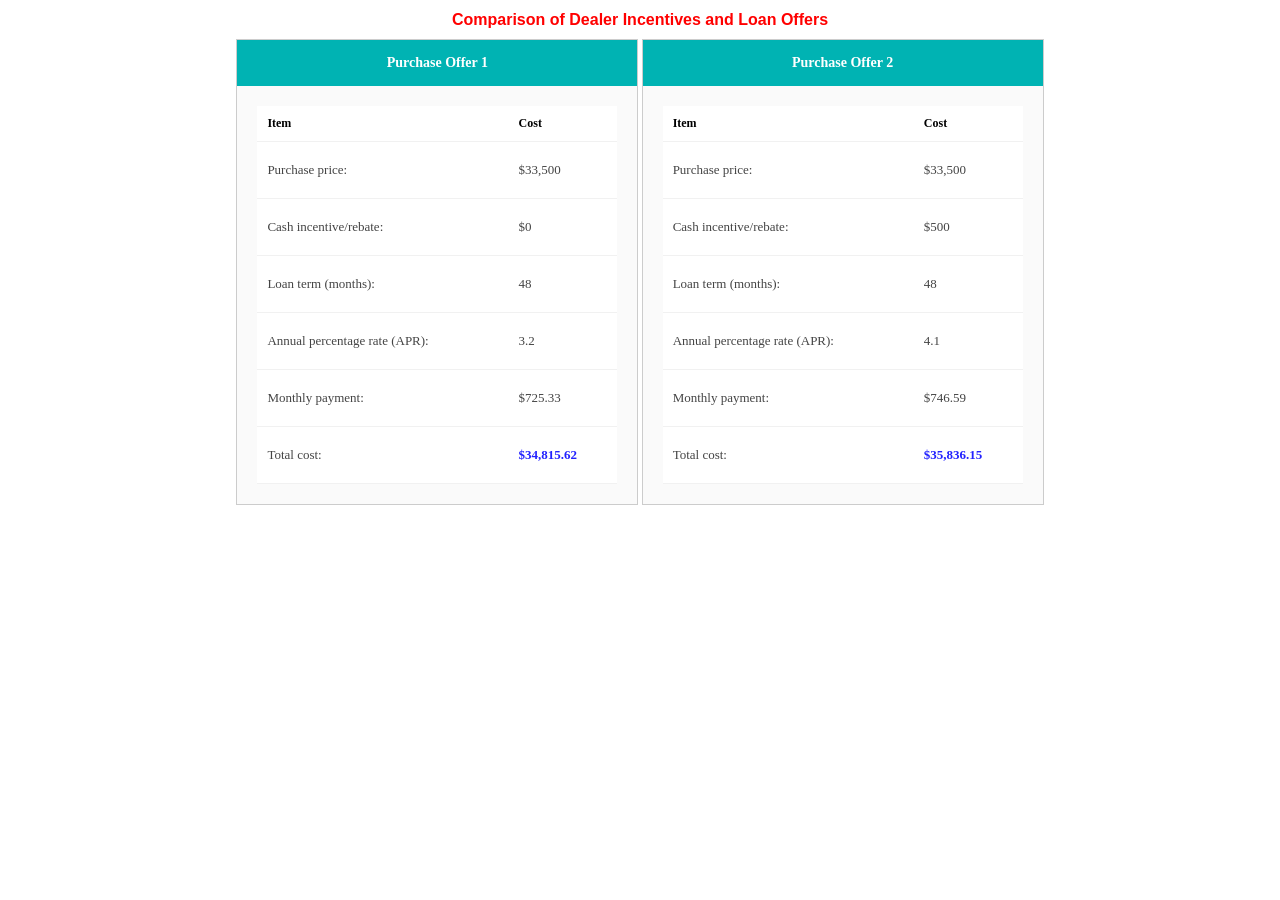
<file: Css Fundamentals/AutoLoan/index.html>
<!DOCTYPE html>
<html lang="en">
<head>
   <meta charset="UTF-8">
   <title>Auto Purchase Offer and Loan Comparison</title>
   <link href="style.css" rel="stylesheet">
</head>
<body>
	<div class="container">
      <h1>Comparison of Dealer Incentives and Loan Offers</h1>
		<div class="offer">
		   <div class="offerTitle">Purchase Offer 1</div>
		   <div class="offerContents">
		   <table>
		      <tr>
		         <th>Item</th>
		         <th>Cost</th>
		      </tr>
		      <tr>
		         <td>Purchase price:</td>
		         <td>$33,500</td>
		      </tr>
		      <tr>
		         <td>Cash incentive/rebate:</td>
		         <td>$0</td>
		      </tr>
		      <tr>
		         <td>Loan term (months):</td>
		         <td>48</td>
		      </tr>
		      <tr>
		         <td>Annual percentage rate (APR):</td>
		         <td>3.2</td>
		      </tr>
		      <tr>
		         <td>Monthly payment:</td>
		         <td>$725.33</td>
		      </tr>
		      <tr>
		         <td>Total cost:</td>
		         <td class="finalValue">$34,815.62</td>
		      </tr>
		   </table>
		   </div>
		</div>
		<div class="offer">
		   <div class="offerTitle">Purchase Offer 2</div>
		   <div class="offerContents">
		   <table>
		      <tr>
		         <th>Item</th>
		         <th>Cost</th>
		      </tr>
		      <tr>
		         <td>Purchase price:</td>
		         <td>$33,500</td>
		      </tr>
		      <tr>
		         <td>Cash incentive/rebate:</td>
		         <td>$500</td>
		      </tr>
		      <tr>
		         <td>Loan term (months):</td>
		         <td>48</td>
		      </tr>
		      <tr>
		         <td>Annual percentage rate (APR):</td>
		         <td>4.1</td>
		      </tr>
		      <tr>
		         <td>Monthly payment:</td>
		         <td>$746.59</td>
		      </tr>
		      <tr>
		         <td>Total cost:</td>
		         <td class="finalValue">$35,836.15</td>
		      </tr>
		   </table>
		   </div>
		</div>
	</div>
</body>
</html>
</file>
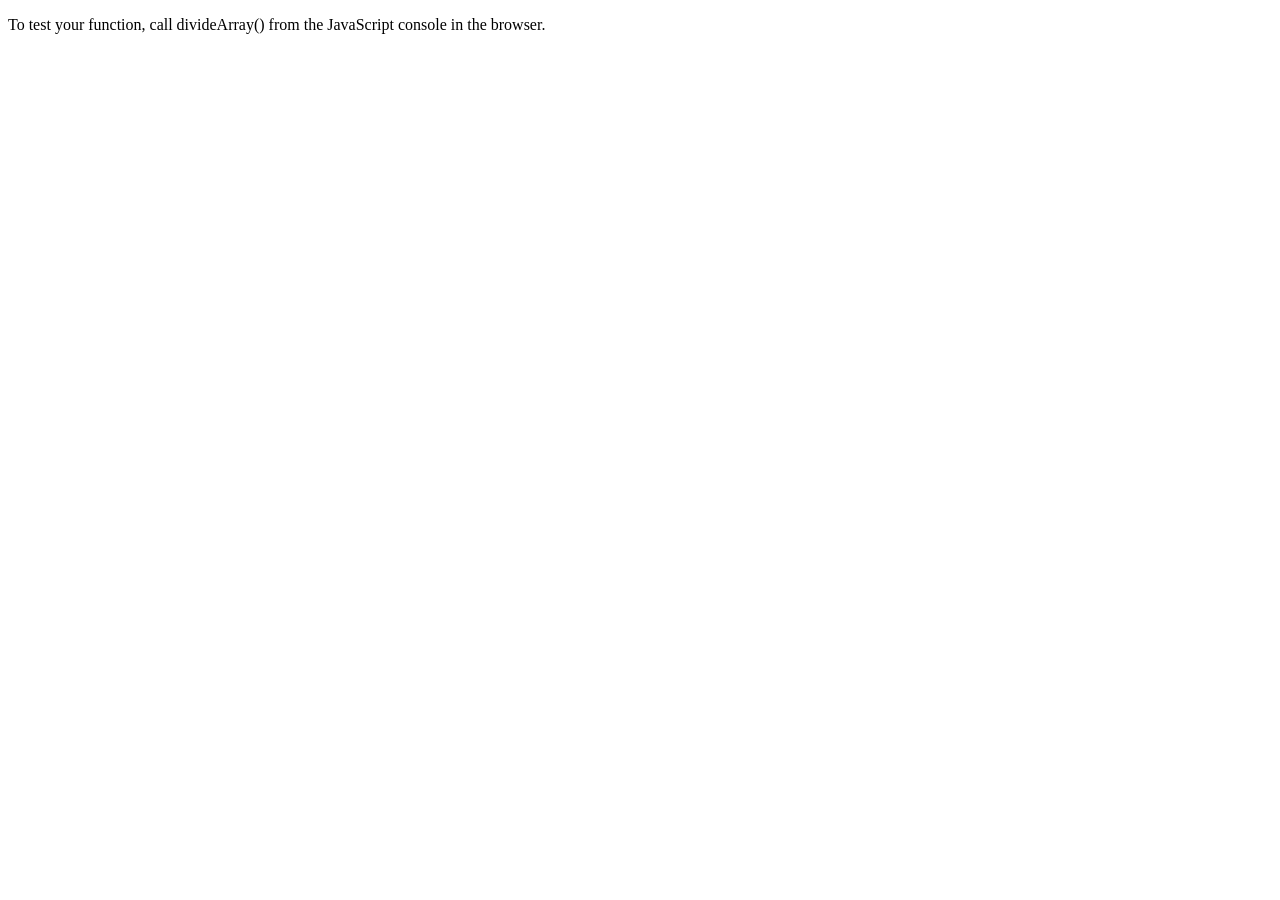
<file: JS-Scopes-GlobalObject-Context/JavascriptLoops/index.html>
<!DOCTYPE HTML>
<html lang="en">
   <head>
   	<title>JavaScript Loops</title>
   	<script src="script.js"></script>
	</head>
	<body>
		<p>To test your function, call divideArray() 
      from the JavaScript console in the browser.</p>
	</body>
</html>
</file>
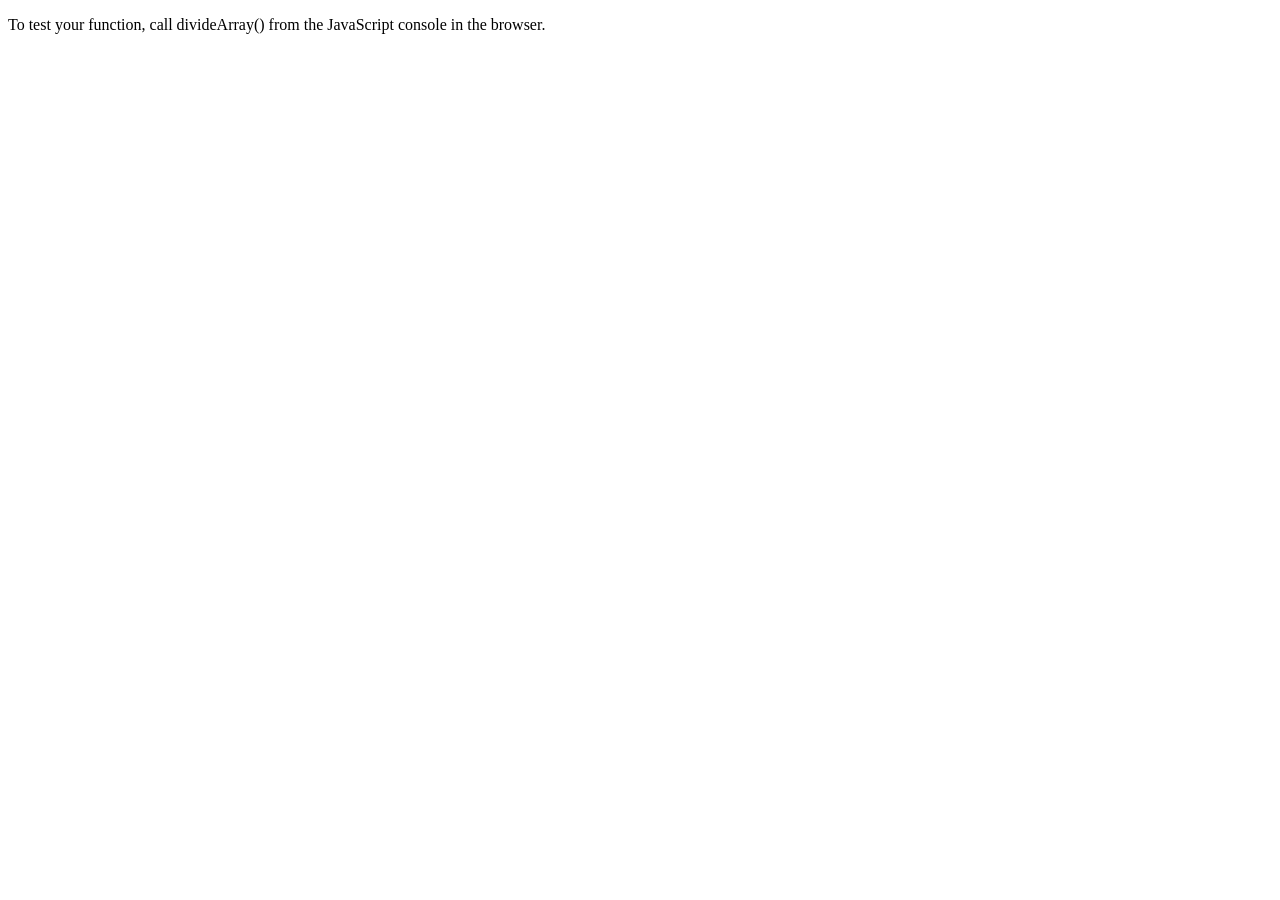
<file: Week-03/Session-05/index.html>
<!DOCTYPE HTML>
<html lang="en">
   <head>
   	<title>JavaScript Array Lab</title>
   	<script src="script.js"></script>
	</head>
	<body>
		<p>To test your function, call divideArray() 
      from the JavaScript console in the browser.</p>
	</body>
</html>
</file>
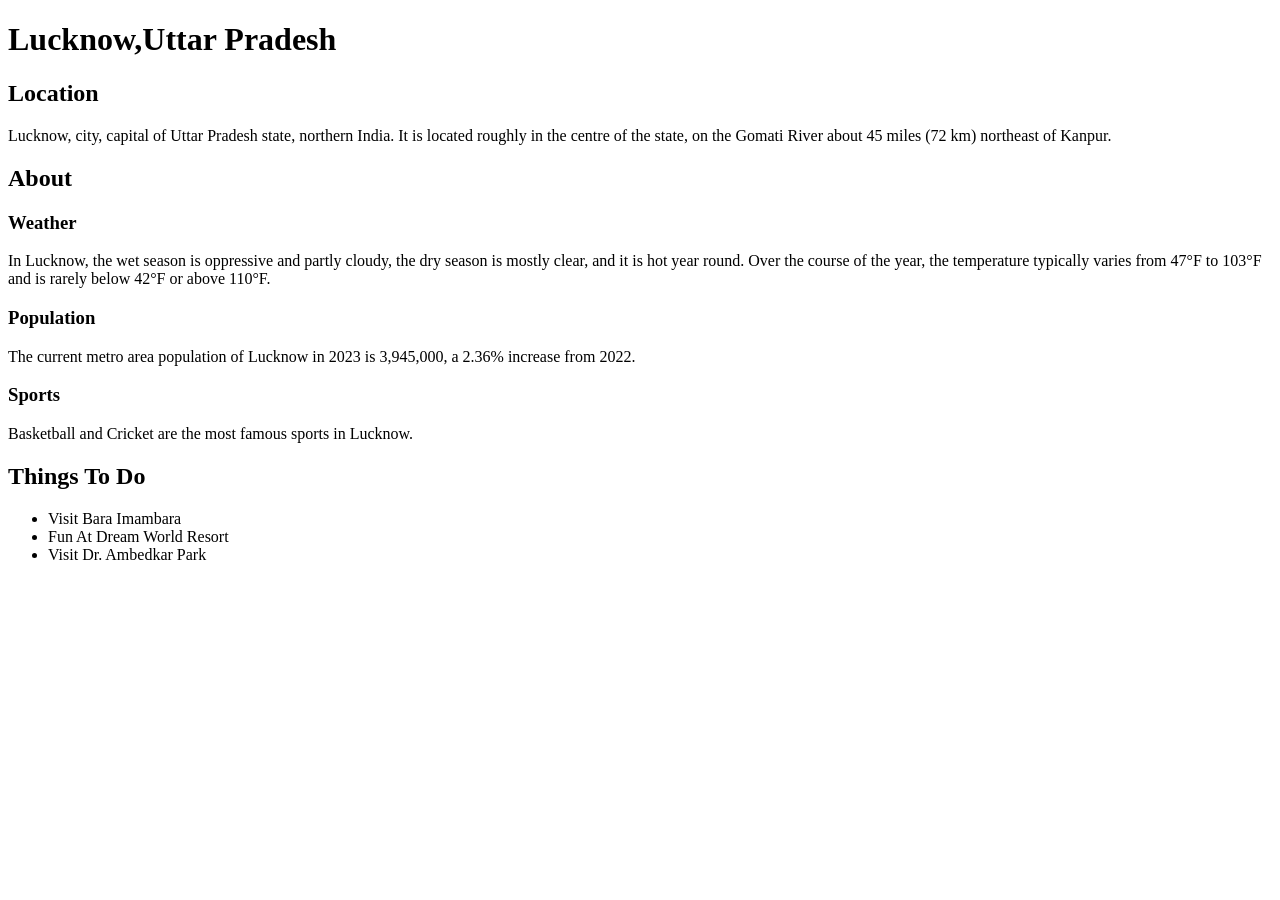
<file: Week-02/Session-02/Intermediate/index.html>
<!DOCTYPE html>
<html lang="en">
  <head>
    <meta charset="UTF-8" />
    <meta http-equiv="X-UA-Compatible" content="IE=edge" />
    <meta name="viewport" content="width=device-width, initial-scale=1.0" />
    <title>Hometown Webpage</title>
  </head>
  <body>
    <h1>Lucknow,Uttar Pradesh</h1>
    <section>
      <h2>Location</h2>
      <p>
        Lucknow, city, capital of Uttar Pradesh state, northern India. It is
        located roughly in the centre of the state, on the Gomati River about 45
        miles (72 km) northeast of Kanpur.
      </p>
    </section>
    <section>
      <h2>About</h2>
      <section>
        <h3>Weather</h3>
        <p>
          In Lucknow, the wet season is oppressive and partly cloudy, the dry
          season is mostly clear, and it is hot year round. Over the course of
          the year, the temperature typically varies from 47°F to 103°F and is
          rarely below 42°F or above 110°F.
        </p>
      </section>
      <section>
        <h3>Population</h3>
        <p>
          The current metro area population of Lucknow in 2023 is 3,945,000, a
          2.36% increase from 2022.
        </p>
      </section>
      <section>
        <h3>Sports</h3>
        <p>Basketball and Cricket are the most famous sports in Lucknow.</p>
      </section>
    </section>
    <section>
      <h2>Things To Do</h2>
      <ul>
        <li>Visit Bara Imambara</li>
        <li>Fun At Dream World Resort</li>
        <li>Visit Dr. Ambedkar Park</li>
      </ul>
    </section>
  </body>
</html>
</file>
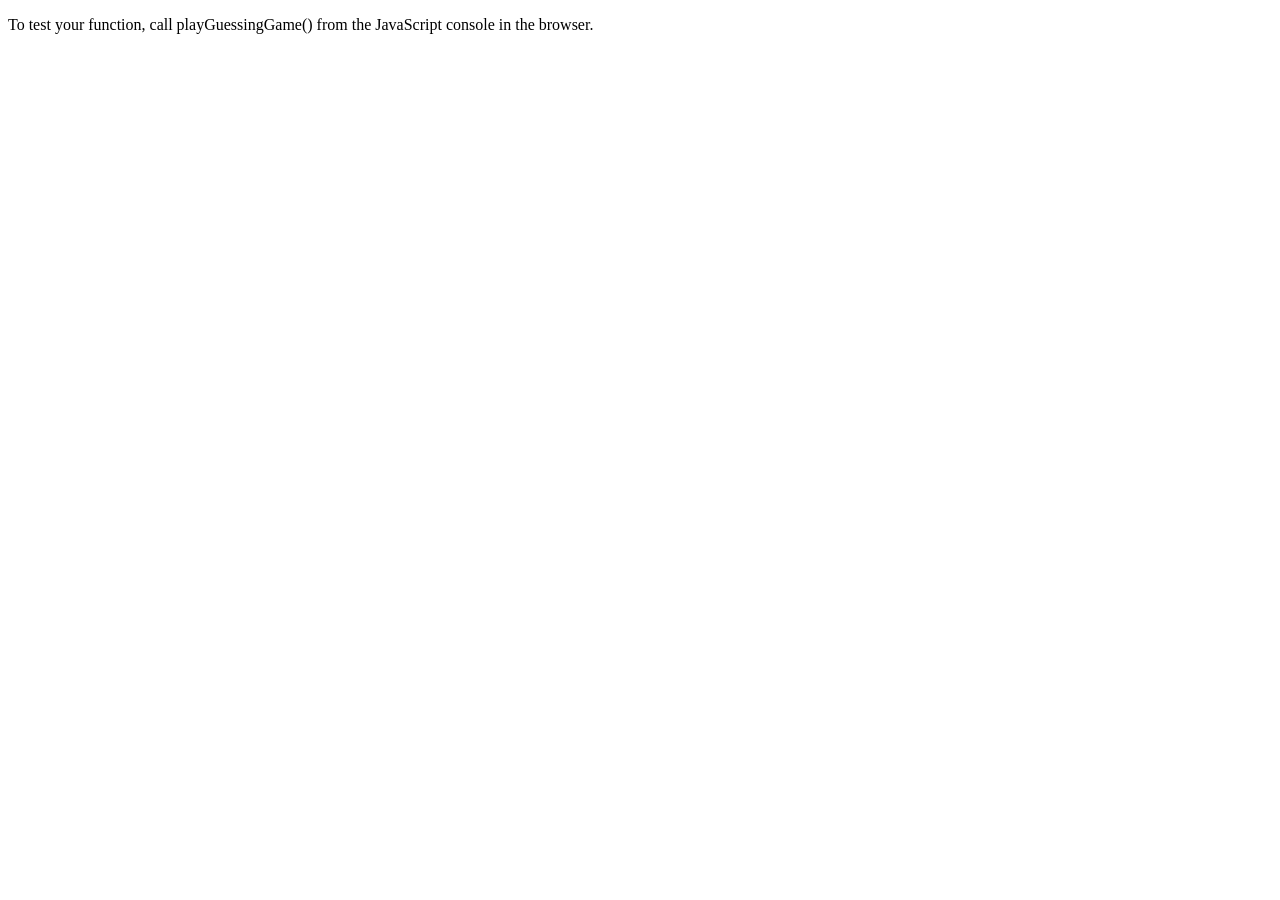
<file: Week-04/Session-09/JavaScript number guessing game/index.html>
<!DOCTYPE HTML>
<html lang="en">
   <head>
      <title>JavaScript Guessing Game Lab</title>
      <script src="script.js"></script>
   </head>
   <body>
      <p>To test your function, call playGuessingGame() 
      from the JavaScript console in the browser.</p>
   </body>
</html>
</file>
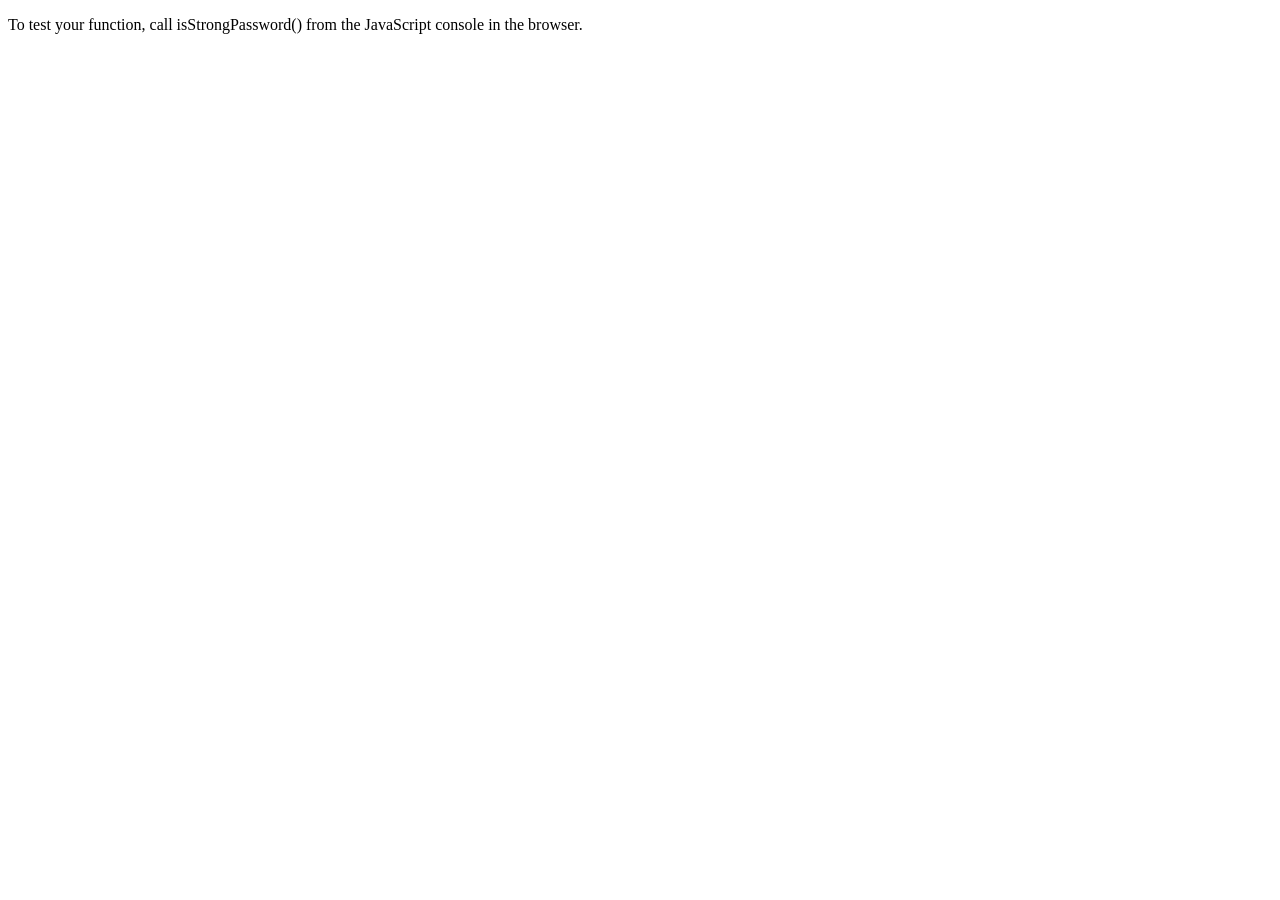
<file: Week-04/Session-09/JavaScript password strength/index.html>
<!DOCTYPE HTML>
<html lang="en">
   <head>
      <title>JavaScript Password Strength Lab</title>
      <script src="script.js"></script>
   </head>
   <body>
      <p>To test your function, call isStrongPassword() 
      from the JavaScript console in the browser.</p>
   </body>
</html>
</file>
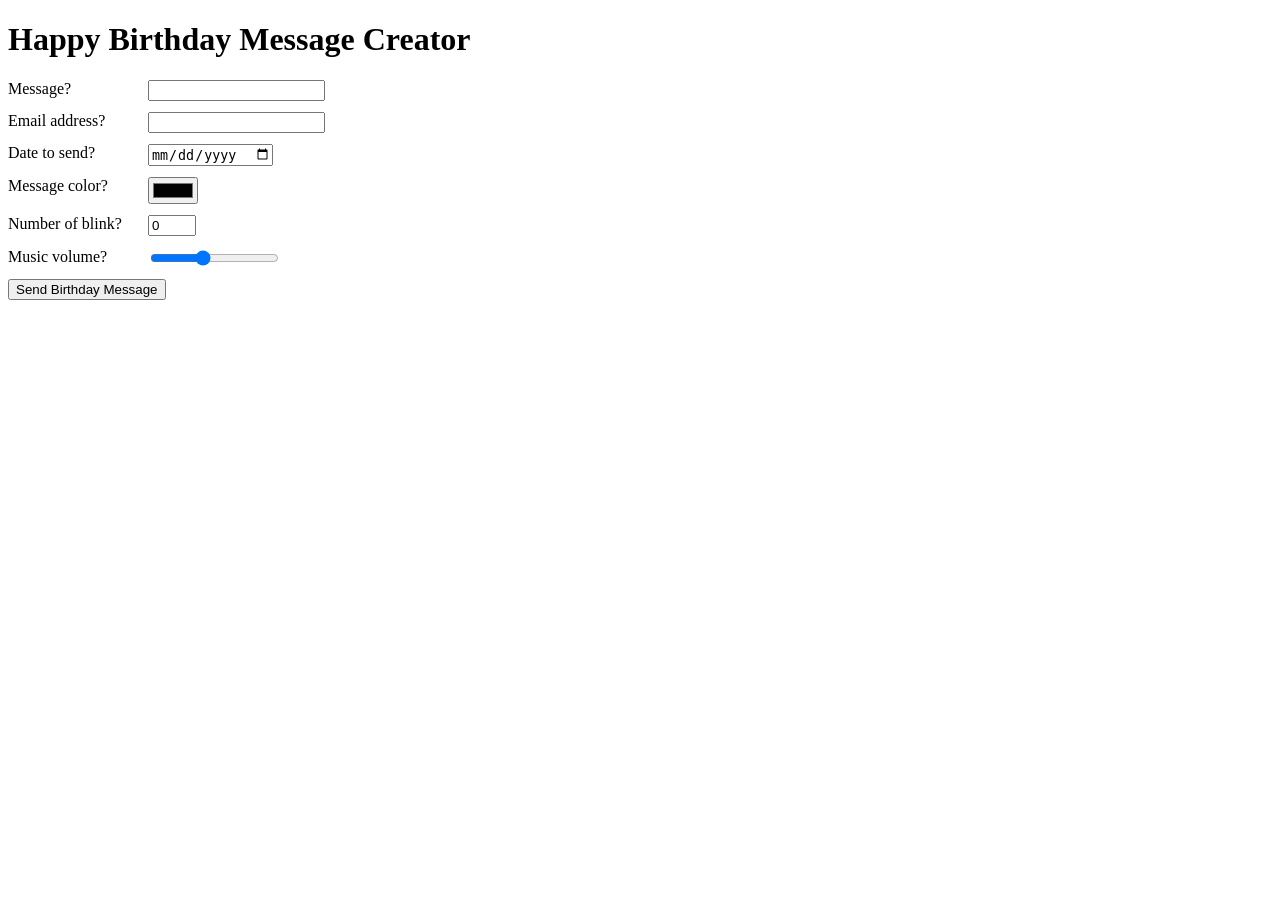
<file: Week-02/Session-04/birthday_message.html>
<!DOCTYPE html>
<html lang="en">
<head>
    <meta charset="UTF-8">
    <meta http-equiv="X-UA-Compatible" content="IE=edge">
    <meta name="viewport" content="width=device-width, initial-scale=1.0">
    <title>Birthday message creator</title>
</head>
<style>
     .form-container {
        height: 220px;
        display: flex;
        flex-direction: column;
        align-items: flex-start;
        justify-content: space-between;
    }
    .form-field{
        display: flex;
    }
    .label{
        width: 140px;
    }
    </style>
<body>
    <h1>Happy Birthday Message Creator</h1>
  <form action="submit" method="POST">
    <div class="form-container">
        <div class="form-field">
            <div class="label"><label for="email">Message?</label></div>        
            <input type="text" id="message" name="meaasge" required>
          </div>
      <div class="form-field">
        <div class="label"><label for="email">Email address?</label></div>        
        <input type="email" id="email" name="email" pattern="[a-zA-Z0-9-_\.]+@[a-zA-Z0-9-]+(?:\.[a-zA-Z0-9-]+)*" required>
      </div>
      <div class="form-field">
        <div class="label"><label for="date">Date to send?</label></div>        
        <input type="date" id="date" name="date" required>
      </div>
      <div class="form-field">
        <div class="label"><label for="color">Message color?</label></div>        
        <input type="color" id="color" name="color" required>
      </div>
      <div class="form-field">
        <div class="label"><label for="blink">Number of blink?</label></div>        
        <input type="number" id="blink" name="blink" min="0" max="10" value="0" required>
      </div>
      <div class="form-field">
        <div class="label"><label for="volume">Music volume?</label></div>        
        <input type="range" id="volume" name="volume" min="0" max="50" value="20" required>
      </div>
      <div class="form-field">
        <button type="submit">Send Birthday Message</button>
      </div>
    </div>
  </form>
</body>
</html>
</file>
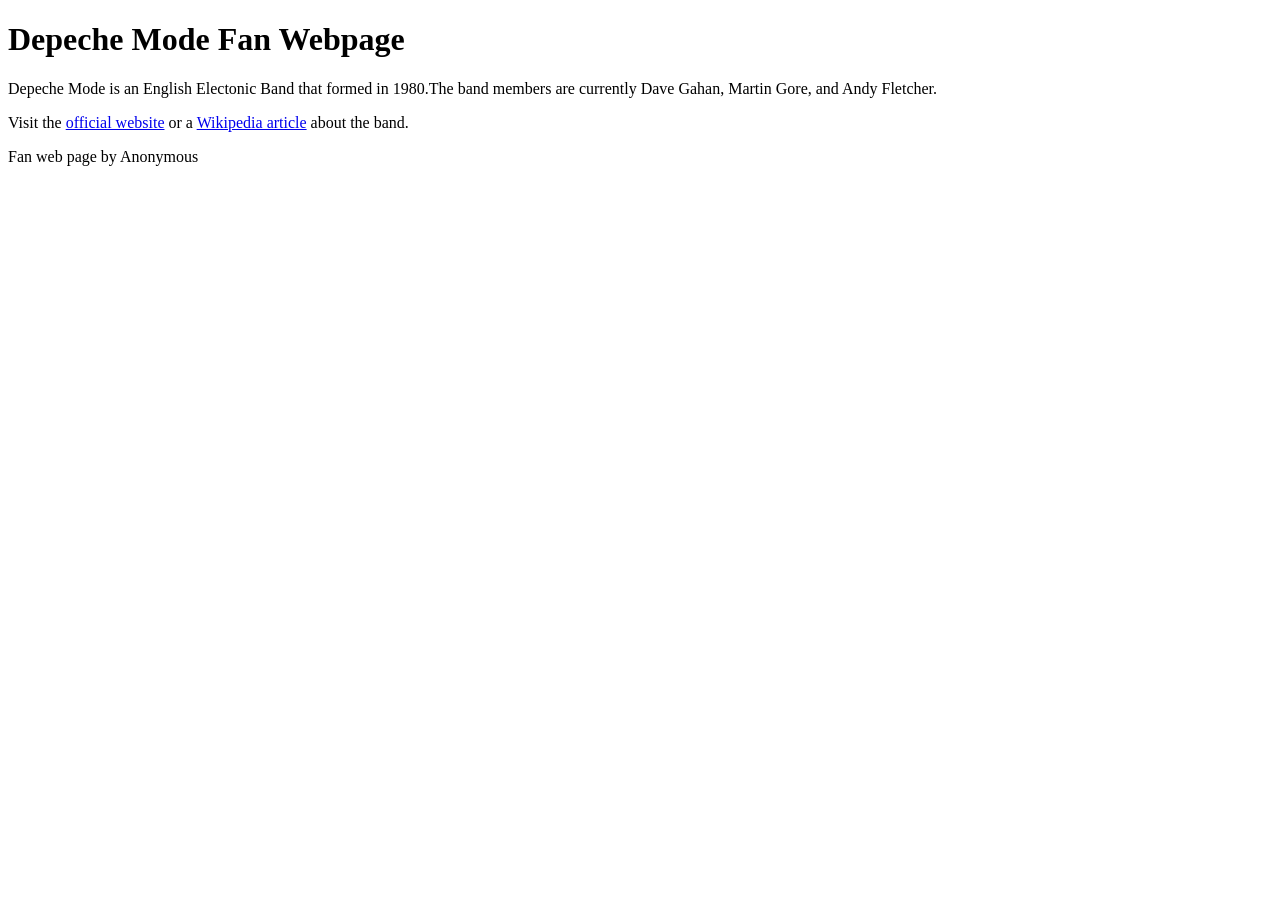
<file: Week-02/Session-04/favorite_musician.html>
<!DOCTYPE html>
<html lang="en">
<head>
    <meta charset="UTF-8">
    <meta http-equiv="X-UA-Compatible" content="IE=edge">
    <meta name="viewport" content="width=device-width, initial-scale=1.0">
    <title>Document</title>
</head>
<body>
    <header>
        <h1>
            Depeche Mode Fan Webpage
        </h1>
    </header> 
    <main>
        <p>
            Depeche Mode is an English Electonic Band that formed in 1980.The band members are  currently Dave Gahan, Martin Gore,
            and Andy Fletcher.
        </p>
        <p>
            Visit the <a href="https://www.depechemode.com/">official website</a> or a <a href="https://en.wikipedia.org/wiki/Depeche_Mode">Wikipedia article</a> about the band.
        </p>
    </main>
    <footer>
        Fan web page by Anonymous
    </footer>
</body>
</html>
</file>
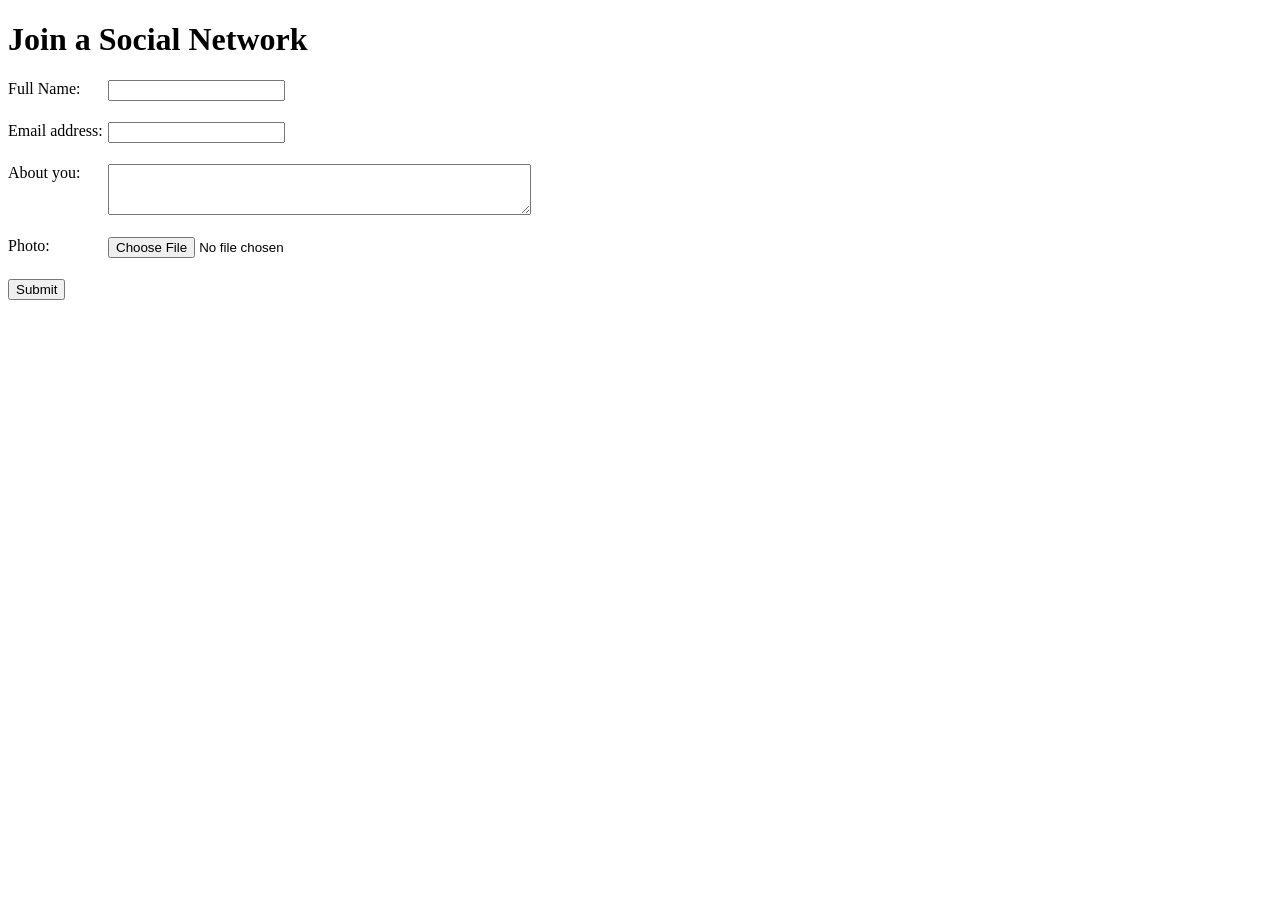
<file: Week-02/Session-04/social-network.html>
<!DOCTYPE html>
<html lang="en">
<head>
    <meta charset="UTF-8">
    <meta http-equiv="X-UA-Compatible" content="IE=edge">
    <meta name="viewport" content="width=device-width, initial-scale=1.0">
    <title>Document</title>
</head>
<style>
    .form-container {
        height: 220px;
        display: flex;
        flex-direction: column;
        align-items: flex-start;
        justify-content: space-between;
    }
    .form-field{
        display: flex;
    }
    .label{
        width: 100px;
    }
    </style>
<body>
    <h1>Join a Social Network</h1>
    <form action="submit" method="POST" enctype="multipart/form-data">
      <div class="form-container">
        <div class="form-field">
          <div class="label"><label for="fullName">Full Name:</label></div>
          <input type="text" id="fullName" name="fullName" required>
        </div>
        <div class="form-field">
            <div class="label"><label for="email">Email address:</label></div>          
          <input type="email" id="email" name="email" required>
        </div>
        <div class="form-field">
          <div class="label"><label for="about">About you:</label></div>
          <textarea id="about" name="about" rows="3" cols="50"></textarea>
        </div>
        <div class="form-field">
          <div class="label"><label for="picture">Photo:</label></div>
          <input type="file" id="picture" name="picture">
        </div>
        <div class="form-field">
          <input type="submit" value="Submit">
        </div>
      </div>
    </form>
  
</body>
</html>
</file>
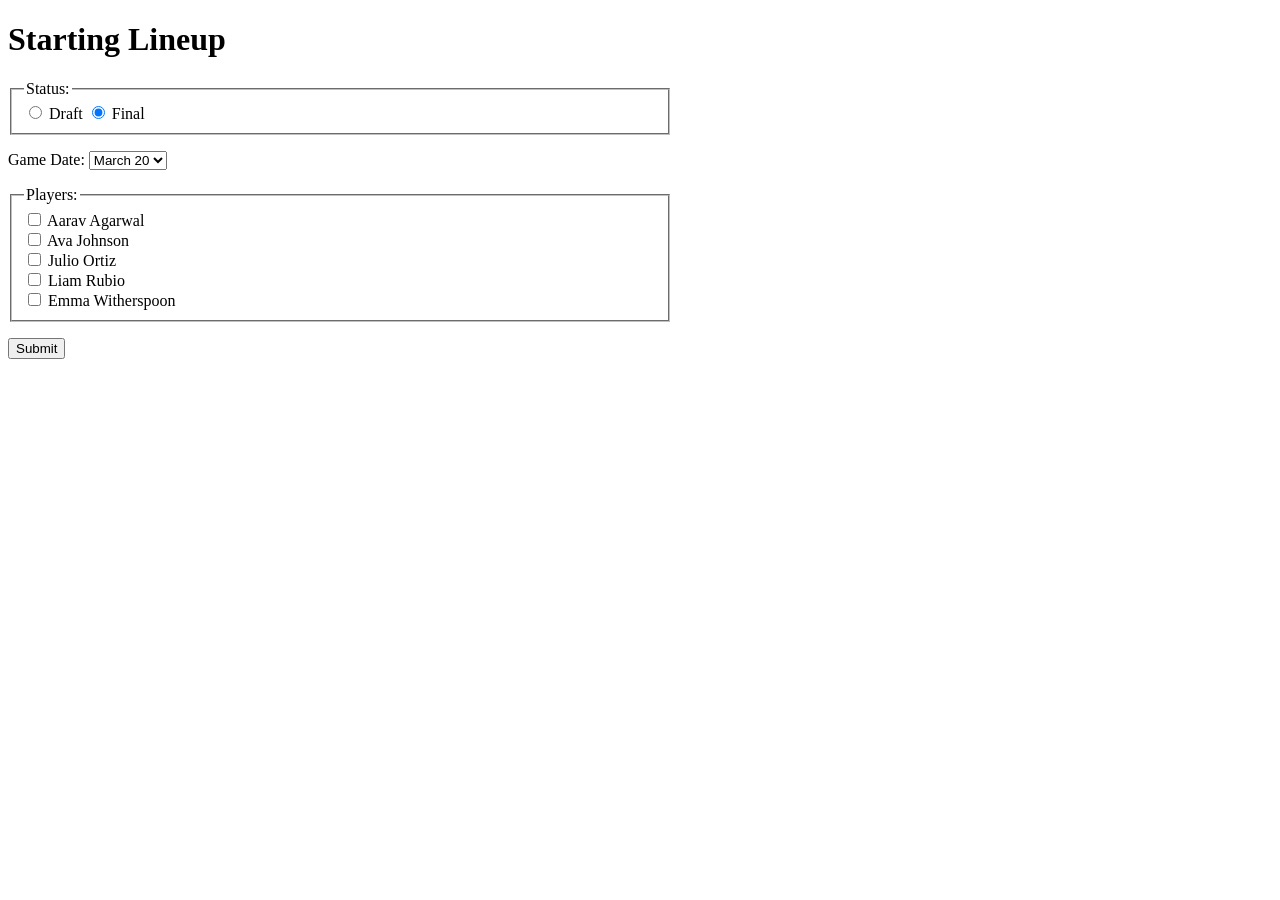
<file: Week-02/Session-04/starting_lineup.html>
<!DOCTYPE html>
<html lang="en">
<head>
    <meta charset="UTF-8">
    <meta http-equiv="X-UA-Compatible" content="IE=edge">
    <meta name="viewport" content="width=device-width, initial-scale=1.0">
    <title>Team Starting Lineup</title>
</head>
<style>
    fieldset{
        width: 50%;
    }
    .playes-wrapper{
        height: 100%;
        display: flex;
        flex-direction: column;
        justify-content: space-between;
    }
</style>
<body>
    <h1>Starting Lineup</h1>
    <form action="submit" method="POST">
        <div class="form-container">
        <p>
            <fieldset>
            <legend>Status:</legend>
            <label>
                <input type="radio" name="status" value="Draft"> Draft
            </label>
            <label>
                <input type="radio" name="status" value="Final" checked> Final
            </label>
            </fieldset>
        </p>
        <p>
            <label for="gameDate">Game Date:</label>
            <select id="gameDate" name="gameDate">
            <option value="2023-03-20">March 20</option>
            <option value="2023-03-24">March 24</option>
            <option value="2023-04-02">April 2</option>
            <option value="2023-04-06">April 6</option>
            <option value="2023-04-13">April 13</option>
            </select>
        </p>
        <p>
            <fieldset>
                <legend>Players:</legend>
                    <div class="playes-wrapper">
                        <label>
                            <input type="checkbox" name="player" value="Aarav Agarwal"> Aarav Agarwal
                        </label>
                        <label>
                            <input type="checkbox" name="player" value="Ava Johnson"> Ava Johnson
                        </label>
                        <label>
                            <input type="checkbox" name="player" value="Julio Ortiz"> Julio Ortiz
                        </label>
                        <label>
                            <input type="checkbox" name="player" value="Liam Rubio"> Liam Rubio
                        </label>
                        <label>
                            <input type="checkbox" name="player" value="Emma Witherspoon"> Emma Witherspoon
                        </label>
                    </div>
            </fieldset>
        </p>
        <p>
            <input type="submit" value="Submit">
        </p>
        </div>
    </form>
</body>
</html>
</file>
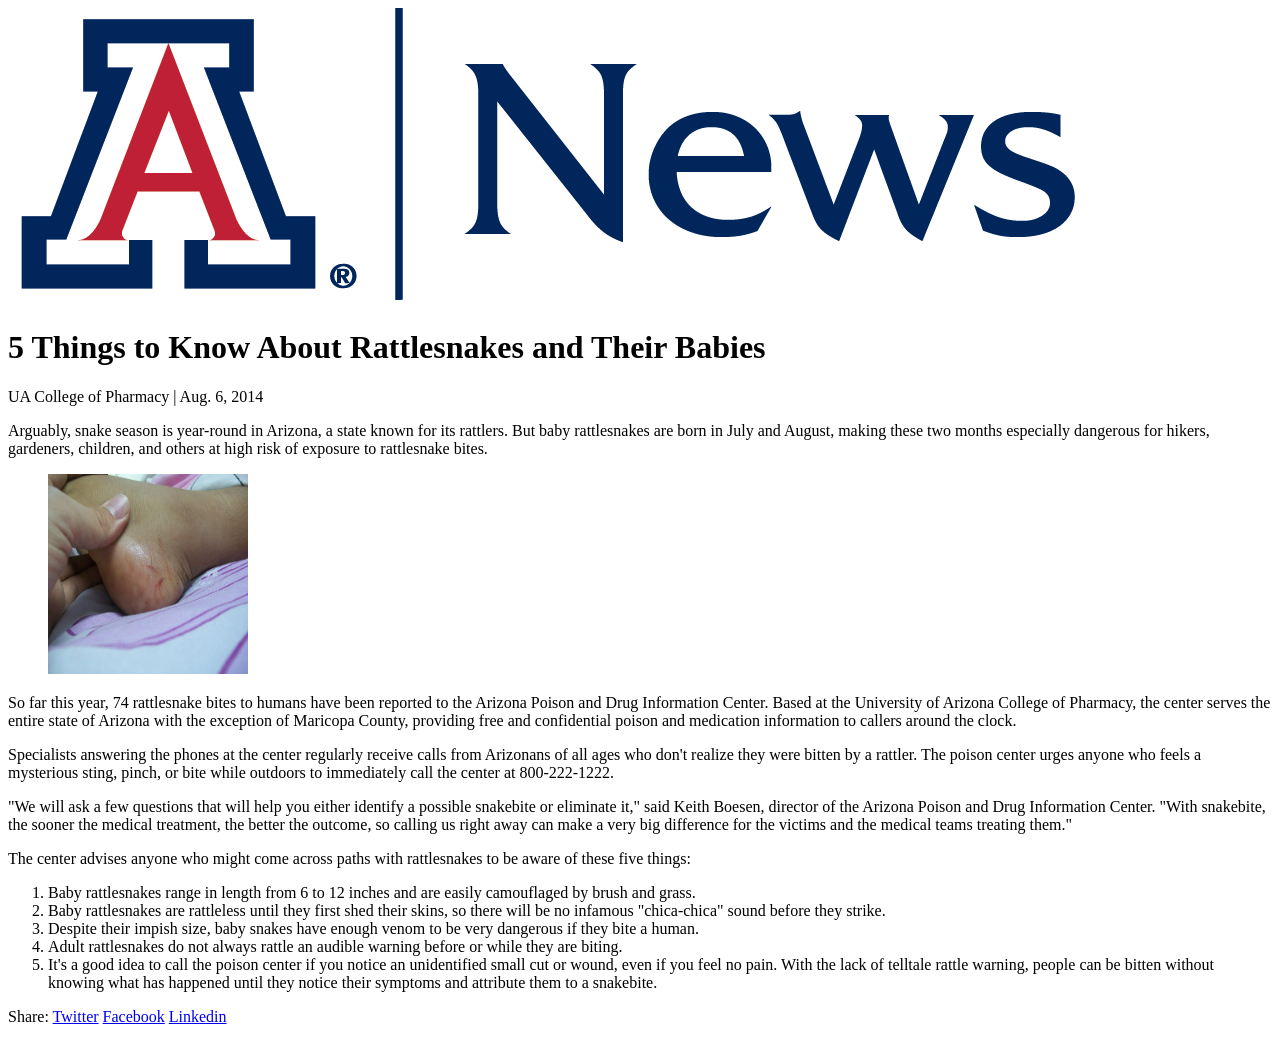
<file: Week-02/Session-02/advanced/newsArticle.html>
<!DOCTYPE html>
<html lang="en">
  <head>
    <meta charset="UTF-8" />
    <meta http-equiv="X-UA-Compatible" content="IE=edge" />
    <meta name="viewport" content="width=device-width, initial-scale=1.0" />
    <title>5 Things to Know About Rattlesnakes and Their Babies</title>
  </head>
  <body>
    <header>
      <img src="UniversityLogo.png" alt="Logo of The University of Arizona" />
      <h1>5 Things to Know About Rattlesnakes and Their Babies</h1>
    </header>
    <article>
      <p>UA College of Pharmacy | Aug. 6, 2014</p>
      <p>
        Arguably, snake season is year-round in Arizona, a state known for its
        rattlers. But baby rattlesnakes are born in July and August, making
        these two months especially dangerous for hikers, gardeners, children,
        and others at high risk of exposure to rattlesnake bites.
      </p>
      <figure>
        <img
          height="200px"
          width="200px"
          src="Snake_Bite_injury.jpg"
          alt="Snake bite on the side of a child's foot"
        />
      </figure>
      <p>
        So far this year, 74 rattlesnake bites to humans have been reported to
        the Arizona Poison and Drug Information Center. Based at the University
        of Arizona College of Pharmacy, the center serves the entire state of
        Arizona with the exception of Maricopa County, providing free and
        confidential poison and medication information to callers around the
        clock.
      </p>
      <p>
        Specialists answering the phones at the center regularly receive calls
        from Arizonans of all ages who don't realize they were bitten by a
        rattler. The poison center urges anyone who feels a mysterious sting,
        pinch, or bite while outdoors to immediately call the center at
        800-222-1222.
      </p>
      <p>
        "We will ask a few questions that will help you either identify a
        possible snakebite or eliminate it," said Keith Boesen, director of the
        Arizona Poison and Drug Information Center. "With snakebite, the sooner
        the medical treatment, the better the outcome, so calling us right away
        can make a very big difference for the victims and the medical teams
        treating them."
      </p>
      <p>
        The center advises anyone who might come across paths with rattlesnakes
        to be aware of these five things:
      </p>
      <ol>
        <li>
          Baby rattlesnakes range in length from 6 to 12 inches and are easily
          camouflaged by brush and grass.
        </li>
        <li>
          Baby rattlesnakes are rattleless until they first shed their skins, so
          there will be no infamous "chica-chica" sound before they strike.
        </li>
        <li>
          Despite their impish size, baby snakes have enough venom to be very
          dangerous if they bite a human.
        </li>
        <li>
          Adult rattlesnakes do not always rattle an audible warning before or
          while they are biting.
        </li>
        <li>
          It's a good idea to call the poison center if you notice an
          unidentified small cut or wound, even if you feel no pain. With the
          lack of telltale rattle warning, people can be bitten without knowing
          what has happened until they notice their symptoms and attribute them
          to a snakebite.
        </li>
      </ol>
      <footer>
        <p>
          Share:
          <a href="https://twitter.com">Twitter</a>
          <a href="https://www.facebook.com">Facebook</a>
          <a href="https://www.linkedin.com">Linkedin</a>
        </p>
      </footer>
    </article>
  </body>
</html>
</file>
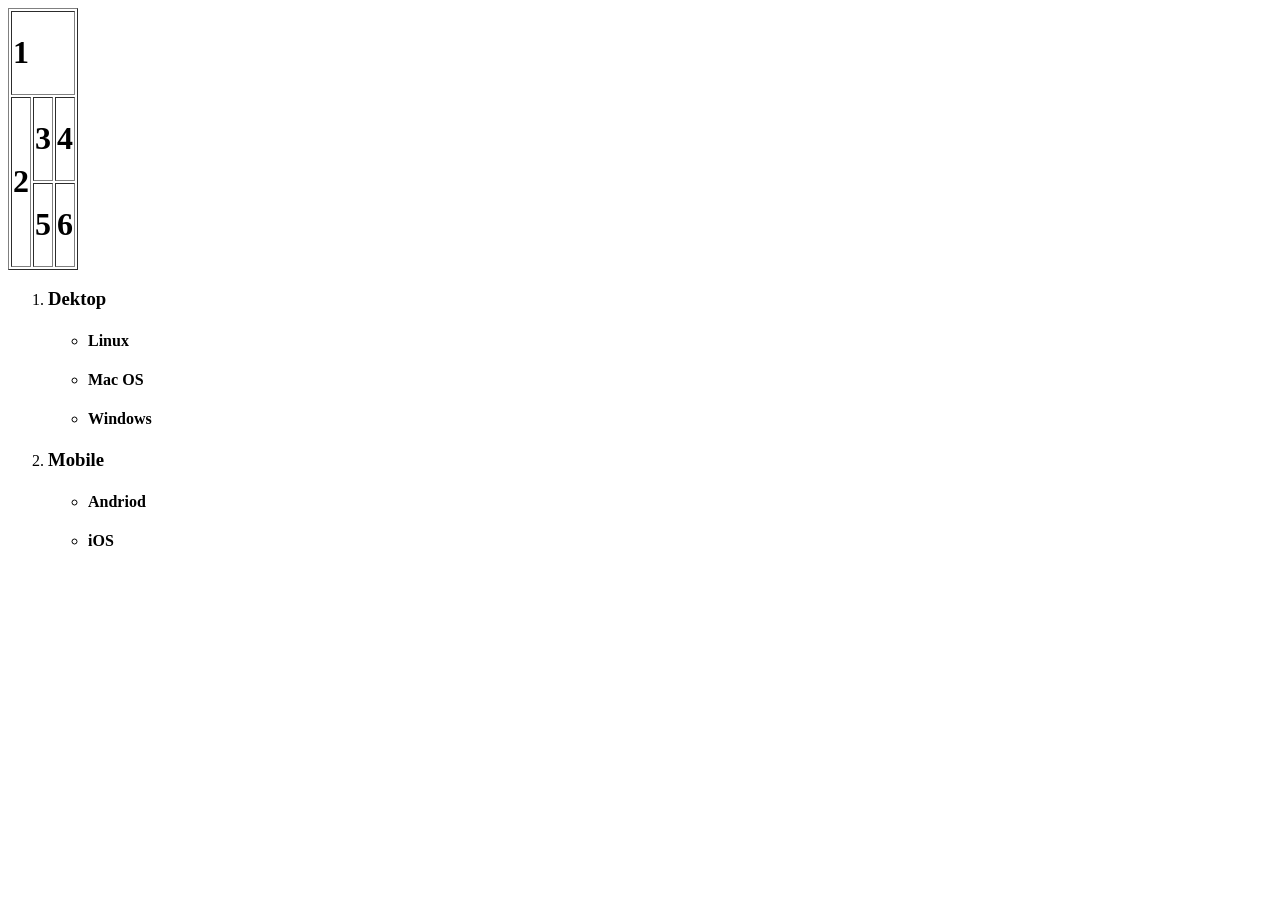
<file: Week-02/Session-02/Intermediate/html_table.html>
<!DOCTYPE html>
<html lang="en">
  <head>
    <meta charset="UTF-8" />
    <meta http-equiv="X-UA-Compatible" content="IE=edge" />
    <meta name="viewport" content="width=device-width, initial-scale=1.0" />
    <title>HTML Table</title>
  </head>
  <body>
    <table border="1">
      <tr>
        <td colspan="3">
          <h1>1</h1>
        </td>
      </tr>
      <tr>
        <td rowspan="2"><h1>2</h1></td>
        <td><h1>3</h1></td>
        <td><h1>4</h1></td>
      </tr>
      <tr>
        <td><h1>5</h1></td>
        <td><h1>6</h1></td>
      </tr>
    </table>

    <ol>
      <li>
        <h3>Dektop</h3>
        <ul>
          <li><h4>Linux</h4></li>
          <li><h4>Mac OS</h4></li>
          <li><h4>Windows</h4></li>
        </ul>
      </li>
      <li>
        <h3>Mobile</h3>
        <ul>
          <li><h4>Andriod</h4></li>
          <li><h4>iOS</h4></li>
        </ul>
      </li>
    </ol>
  </body>
</html>
</file>
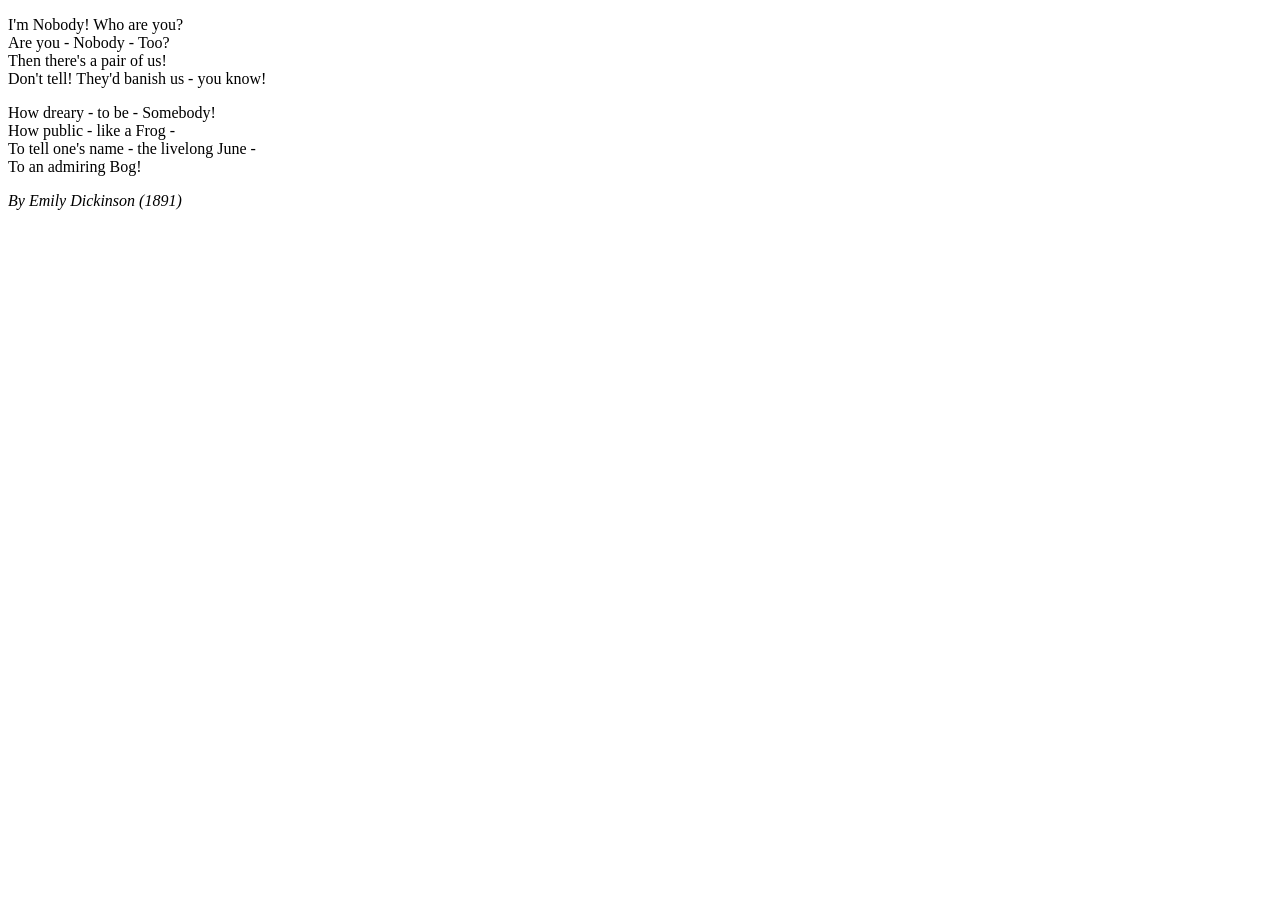
<file: Week-02/Session-02/Intermediate/poem.html>
<!DOCTYPE html>
<html lang="en">
  <head>
    <meta charset="UTF-8" />
    <meta http-equiv="X-UA-Compatible" content="IE=edge" />
    <meta name="viewport" content="width=device-width, initial-scale=1.0" />
    <title>Poem</title>
  </head>
  <body>
    <section>
      <p>
        I'm Nobody! Who are you?<br />
        Are you - Nobody - Too?<br />
        Then there's a pair of us!<br />
        Don't tell! They'd banish us - you know!
      </p>
      <p>
        How dreary - to be - Somebody!<br />
        How public - like a Frog -<br />
        To tell one's name - the livelong June -<br />
        To an admiring Bog!<br />
      </p>
      <p>
        <cite>By Emily Dickinson (1891)</cite>
      </p>
    </section>
  </body>
</html>
</file>
<file: Css Fundamentals/AutoLoan/style.css>
h1 {font-family: "Roboto", "Helvetica", sans-serif;font-size: 16px;color: red;}
.container{font-size: 13px;text-align: center;margin: 4px;}
.offer{display: inline-block;width: 400px;margin 4px;text-align: 4px;border:1px solid #cccccc;}
.offerTitle{font-size: 14px;font-weight: bold;color: #ffffff;background-color: #00b3b3;padding: 15px;}
.offerContents{padding: 20px;background-color:#fafafa;}
table {width: 100%;background-color:#ffffff;border-spacing:0;}
th{font-size: 12px;font-weight:bold;color: :#777777;padding: 10px;margin: 0px;text-align: left;border-bottom: 1px solid #f1f1f1;}
td{font-weight: lighter;color: #444444;padding:20px 10px 20px 10px;margin: 0px;text-align: left;border-bottom: 1px solid #f1f1f1;}
.finalValue{font-weight: bold;color: #2222ff}
</file>
